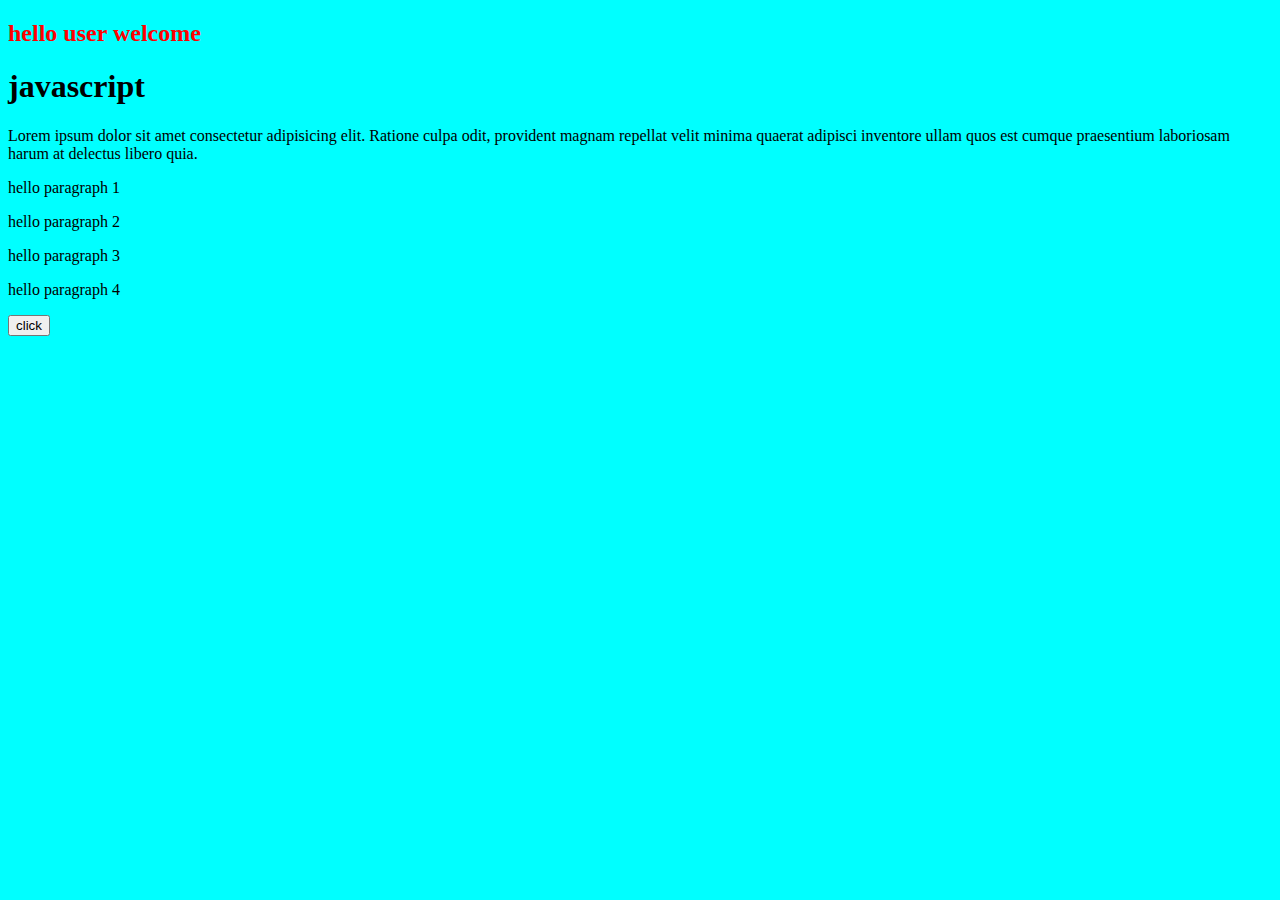
<file: 17_Dom/index.html>
<!DOCTYPE html>
<html lang="en">
<head>
    <meta charset="UTF-8">
    <meta name="viewport" content="width=device-width, initial-scale=1.0">
    <title>Document</title>
    <link rel="stylesheet" href="style.css">
</head>
<body>
    <script src="script.js"></script>
    <h2 id="heading">hello user welcome</h2>
    <h1 class="heading2">javascript</h1>
    <p class="heading2">Lorem ipsum dolor sit amet consectetur adipisicing elit. Ratione culpa odit, provident magnam repellat velit minima quaerat adipisci inventore ullam quos est cumque praesentium laboriosam harum at delectus libero quia.</p>
    <p>hello paragraph 1</p>
    <p>hello paragraph 2</p>
    <p>hello paragraph 3</p>
    <p>hello paragraph 4</p>
    <button>click</button>
</body>
</html>
</file>
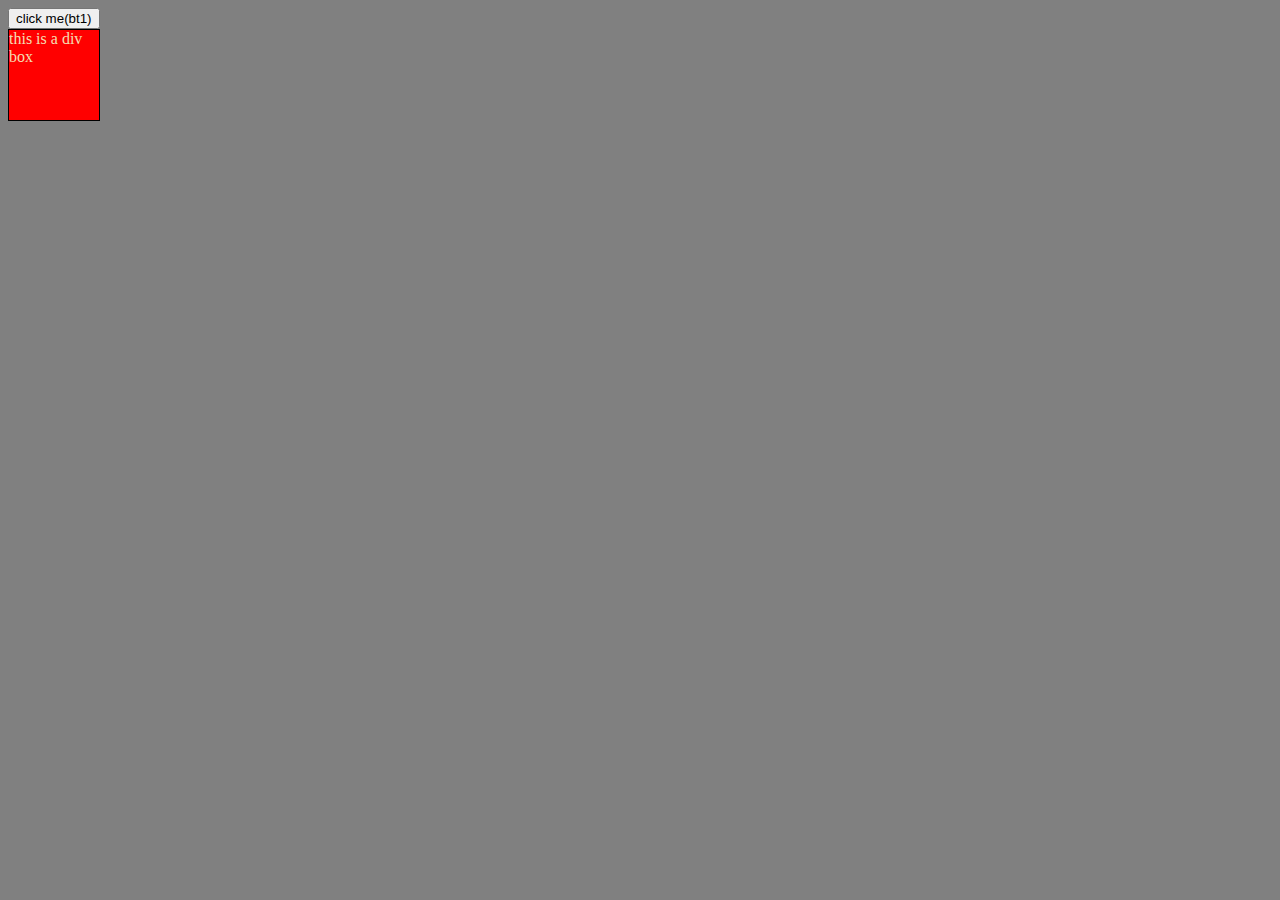
<file: 18_Events/index.html>
<!DOCTYPE html>
<html lang="en">
<head>
    <meta charset="UTF-8">
    <meta name="viewport" content="width=device-width, initial-scale=1.0">
    <title>Event</title>
    <link rel="stylesheet" href="style.css">
</head>
<body >
    <!-- this all event is inline event but it's not better way for programmer so we write event in javascript file  -->
    <!-- <button onclick="console.log('button clicked');alert('hello')">click me</button> 
    <button ondblclick="console.log('button clicked on double click');alert('hello')">click me 2 times</button> 
    <div onmouseover="console.log('you are hower on div ');">
        this is a div box
    </div> -->

    <button id="bt1">click me(bt1)</button>
    <div>
        this is a div box
    </div>
    
<script src="script.js"></script>
</body>
</html>
</file>
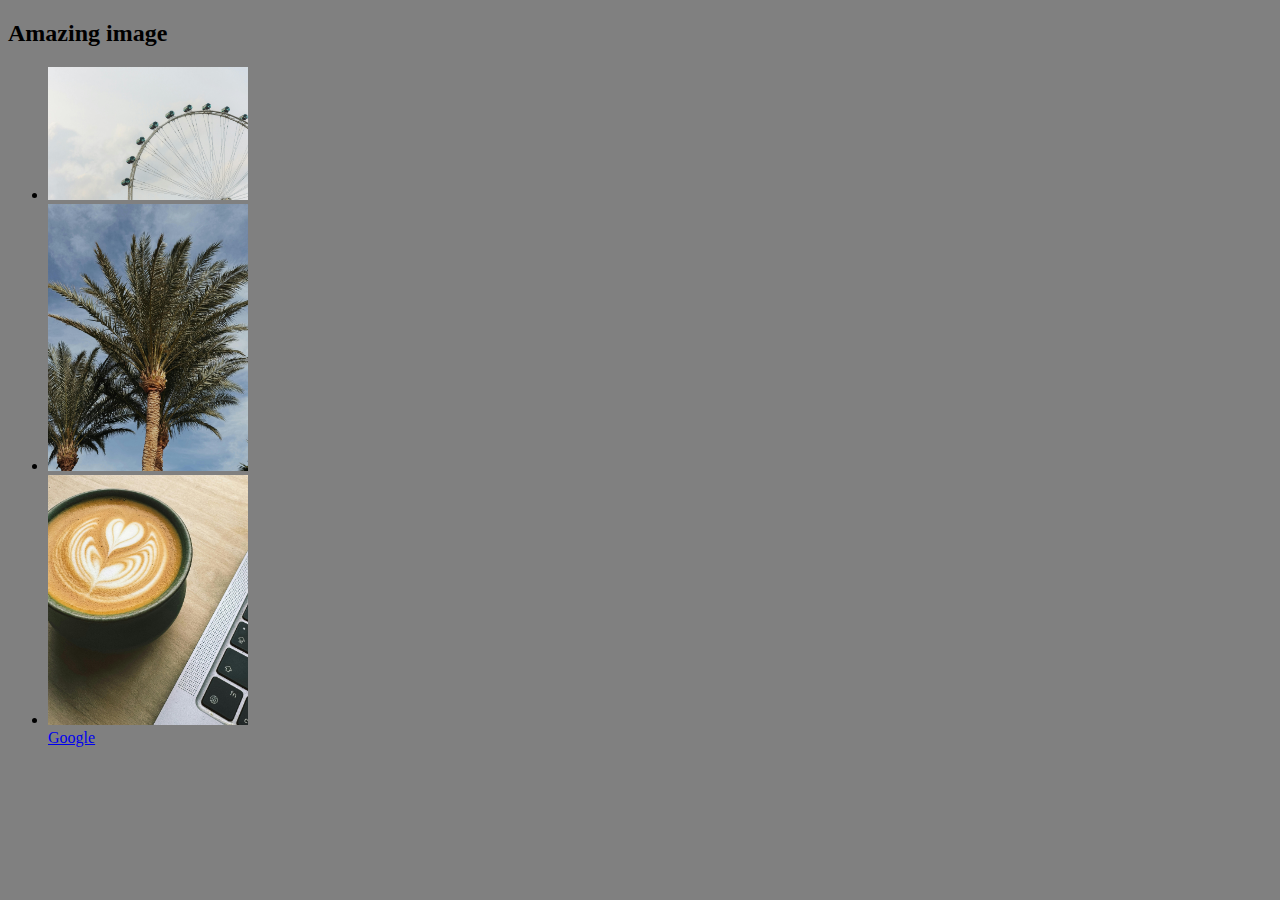
<file: 18_Events/one.html>
<!DOCTYPE html>
<html lang="en">
<head>
    <meta charset="UTF-8">
    <meta name="viewport" content="width=device-width, initial-scale=1.0">
    <title>Html Events</title>
</head>
<body style="background-color: grey;">
    <h2> Amazing image </h2>
        <div>
            <ul id="image">
                <li><img src="jhula.jpg" alt="jhula" id="jhula" width="200px"></li>
                <li><img src="tree.jpg" id="tree" width="200px" onclick="alert('tree clicked')"></li>
                <li><img src="coffee.jpg" id="coffee" width="200px"></li>
                <a href="https://www.google.co.in/?client=safari&channel=iphone_bm" id="google">Google</a>
            </ul>
        </div>
    
</body>
<script>
//this approach is very old and not useful
    // document.getElementById('jhula').onclick = function () {
    //     alert("jhula clicked")
        
    // }
//this approach is new and useful
    document.getElementById('coffee').addEventListener('click', function(e){
        console.log(e);
        
    })
    console.log(+ new Date);

    //attachEvent()
</script>
</html>
</file>
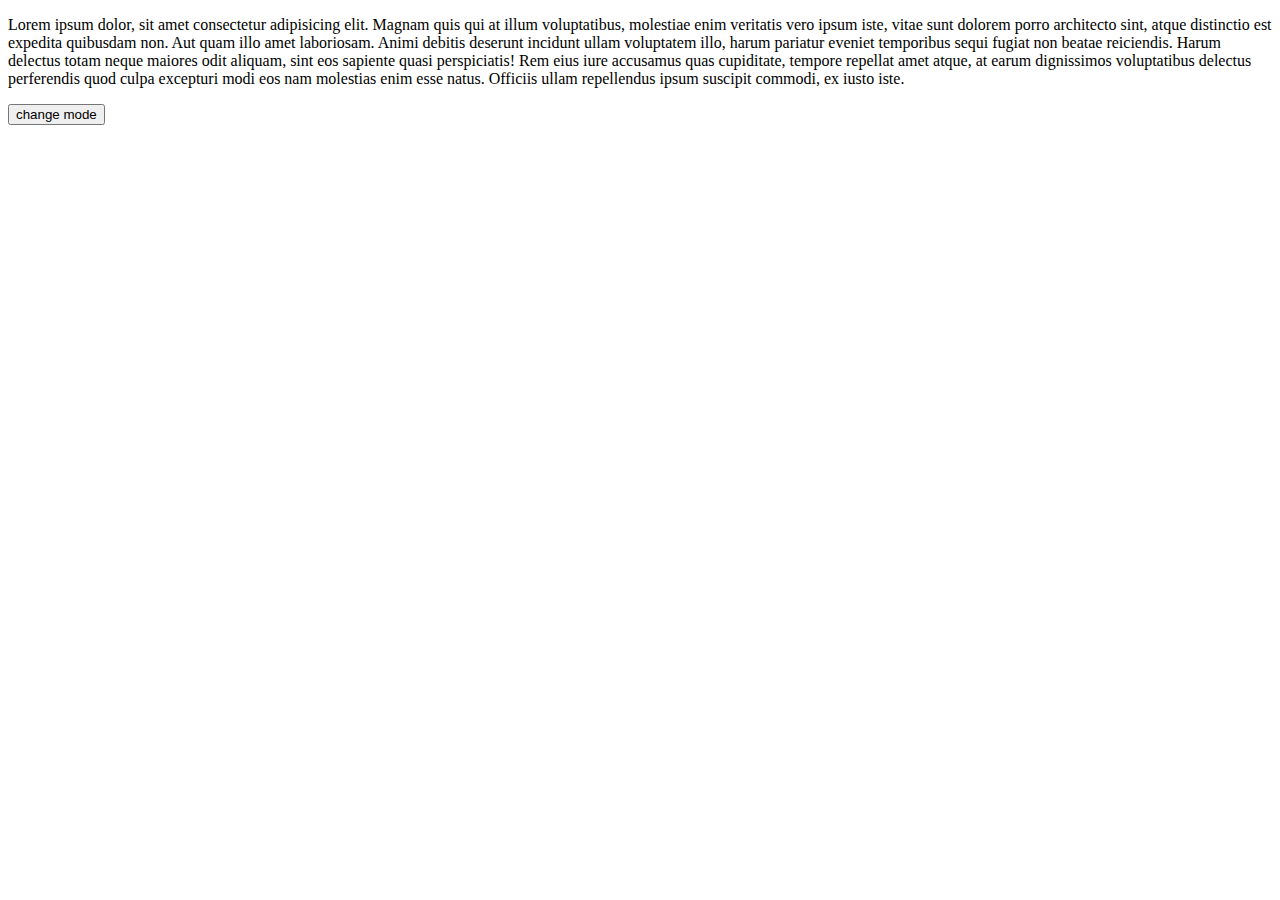
<file: 18_Events/toggel.html>
<!DOCTYPE html>
<html lang="en">
<head>
    <meta charset="UTF-8">
    <meta name="viewport" content="width=device-width, initial-scale=1.0">
    <title>toggle button for change mode</title>
</head>
<body>
    <p>Lorem ipsum dolor, sit amet consectetur adipisicing elit. Magnam quis qui at illum voluptatibus, molestiae enim veritatis vero ipsum iste, vitae sunt dolorem porro architecto sint, atque distinctio est expedita quibusdam non. Aut quam illo amet laboriosam. Animi debitis deserunt incidunt ullam voluptatem illo, harum pariatur eveniet temporibus sequi fugiat non beatae reiciendis. Harum delectus totam neque maiores odit aliquam, sint eos sapiente quasi perspiciatis! Rem eius iure accusamus quas cupiditate, tempore repellat amet atque, at earum dignissimos voluptatibus delectus perferendis quod culpa excepturi modi eos nam molestias enim esse natus. Officiis ullam repellendus ipsum suscipit commodi, ex iusto iste.</p>
    <button id="mode">change mode</button>
    <script src="toggell.js"></script>
</body>
</html>
</file>
<file: 17_Dom/style.css>
body{
    background: aqua;
}
h2{
    color: red;
}
</file>
<file: 18_Events/style.css>
div{
    height: 90px;
    width: 90px;
    background-color: red;
    color: wheat;
    border: 1px solid black;
}
body{
    background-color: grey;
}
</file>
